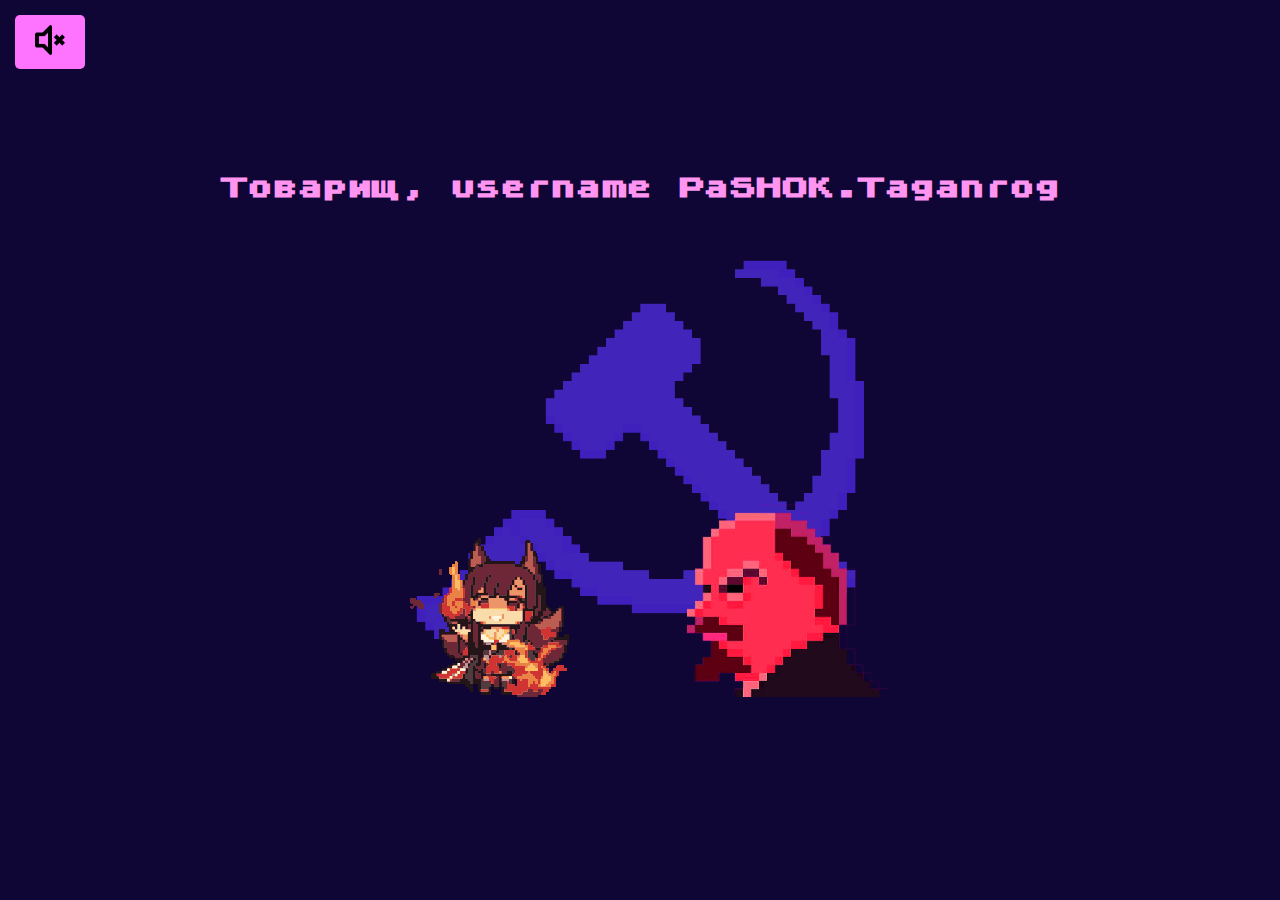
<file: final.html>
<!DOCTYPE html>
<html lang="ru">

<head>
    <meta charset="UTF-8">
    <meta name="viewport" content="width=device-width, initial-scale=1.0">
    <title>Final</title>
    <link rel="stylesheet" href="styles.css">
</head>

<body class = "final">
    <h1 >Товарищ, username PaSHOK.Taganrog</h1>
    <div class="poem">
        <p>В будущем Ленин встал бы из гроба,</p>
        <p>Киберкоммунизм вести стал он снова.</p>
        <p>Без гаджетов модных, всё наше, не "их"!</p>
        <p>Компуктеры только без яблок гнилых!</p>
    </div>

    
    <button class="sound-toggle" onclick="toggleSound()">
        <img id="sound-icon" src="pics/sound_off_icon.png" alt="Toggle Sound">
    </button>

    <div class="gif-container">
        <img src="pics/fire-girl.gif" alt="GIF 1">
        <img src="pics/lenin.png" alt="GIF 2">
    </div>


    <audio id="background-music" loop autoplay>
        <source src="audio/8bit.mp3" type="audio/mpeg">
        Ваш браузер не поддерживает элемент audio.
    </audio>


    <script src="soundToggle.js"></script>

</body>

</html>
</file>
<file: styles.css>
@font-face {
    font-family: 'zx_spectrum-7_bold';
    src: url('fonts/zx_spectrum-7_bold.ttf');
    font-weight: normal;
    font-style: normal;
}

@font-face {
    font-family: 'zx_spectrum-7';
    src: url('fonts/zx_spectrum-7.ttf');
    font-weight: normal;
    font-style: normal;
}

body {
    font-family: zx_spectrum-7_bold, sans-serif;
    color: #ffffff
    display: flex;
    flex-direction: column;
    align-items: center;
    justify-content: center;
    height: 100vh;
    margin: 0;
    background-image: url('pics/bg.gif');
    background-size: 100% auto;
    /* Масштабировать изображение, чтобы охватить весь фон */
    background-position: center;
    /* Центрировать фон */
    background-repeat: no-repeat;
    /* Изображение не будет повторяться */
    background-color: #100636;
    position: relative;
}

h1 {
    text-align: center; /* Выровнять по центру */
    margin: 20px 0;   /* Отступы сверху и снизу */
    padding: 0 10px;  /* Отступы слева и справа */
}

.poem {
    margin: 20px 0;
    padding: 10px;    
}

.quiz-container {
    text-align: center;
    background-color: rgb(255, 96, 215);
    padding: 20px;
    border-radius: 5px;
    box-shadow: 0 2px 10px rgba(0, 0, 0, 0.1);
    opacity: 0;
    transition: opacity 0.5s ease;
    position: relative;
    z-index: 1;
    transform: translateY(0);
}

.quiz-container.show {
    opacity: 1;
}

button {
    font-family: zx_spectrum-7_bold, sans-serif;
    margin: 5px;
    padding: 10px 20px;
    font-size: 16px;
    border: none;
    border-radius: 5px;
    cursor: pointer;
    transition: background-color 0.3s;
}

button:hover {
    background-color: #30d6ff;
}

.modal {
    opacity: 0;
    position: fixed;
    z-index: 2;
    top: 0;
    left: 0;
    width: 100%;
    height: 100%;
    background-color: rgba(0, 0, 0, 0.4);
    /* Полупрозрачный черный фон для всего экрана */
    display: none;
    align-items: center;
    justify-content: center;
    transition: opacity 0.5s ease, transform 0.5s ease;
}

.modal.show {
    opacity: 1;
    transform: translateY(-10px);
    /* Поднимаем модальное окно на 10px */
}

.modal-content {
    background-color: #fefefe;
    padding: 20px;
    border: 1px solid #888;
    width: 80%;
    max-width: 300px;
    text-align: center;
    border-radius: 5px;
    position: relative;
}

.sound-toggle {
    position: absolute;
    top: 10px;
    left: 10px;
    background: #ff74ff;
    border: none;
    cursor: pointer;
    z-index: 3;
    /* Чтобы кнопка отображалась поверх */
}

.sound-toggle img {
    width: 30px;
    height: 30px;
}

.gif-container {
    display: flex;
    /* Используем Flexbox */
    justify-content: space-around;
    /* Пространство равномерно распределяется между элементами */
    align-items: end;
    /* Центрируем по вертикали */
    flex-wrap: nowrap;
    /* Позволяем элементам переноситься на новую строку */
    padding: 0;
    /* background-color: #f0f0f0; Цвет фона для видимости */
}

.gif-container img {
    max-width: 200px;
    /* Ограничиваем максимальную ширину */
    height: auto;
    /* Сохраняем пропорции */
    margin: 55px;
    /* Отступы между изображениями */
}

.final {
    font-family: zx_spectrum-7_bold, sans-serif;
    color: #ff94f1;
    display: flex;
    flex-direction: column;
    align-items: center;
    justify-content: center;
    height: 100vh;
    margin: 55;
    background-image: url('pics/logo.png');
    background-size: 35% auto;
    /* Масштабировать изображение, чтобы охватить весь фон */
    background-position: center;
    /* Центрировать фон */
    background-repeat: no-repeat;
    /* Изображение не будет повторяться */
    background-color: #100636;
    position: relative;
}

.poem {
    padding-left: 20px;
    padding-right: 20px;
    opacity: 0;
    transform: translateY(40px); /* Исходная позиция ниже */
    animation: fadeInMoveUp 3s forwards; /* Анимация длительностью 3 секунды */
}
@keyframes fadeInMoveUp {
    to {
        opacity: 1;
        transform: translateY(0); /* Поднимаемся на место */
    }
}
</file>
